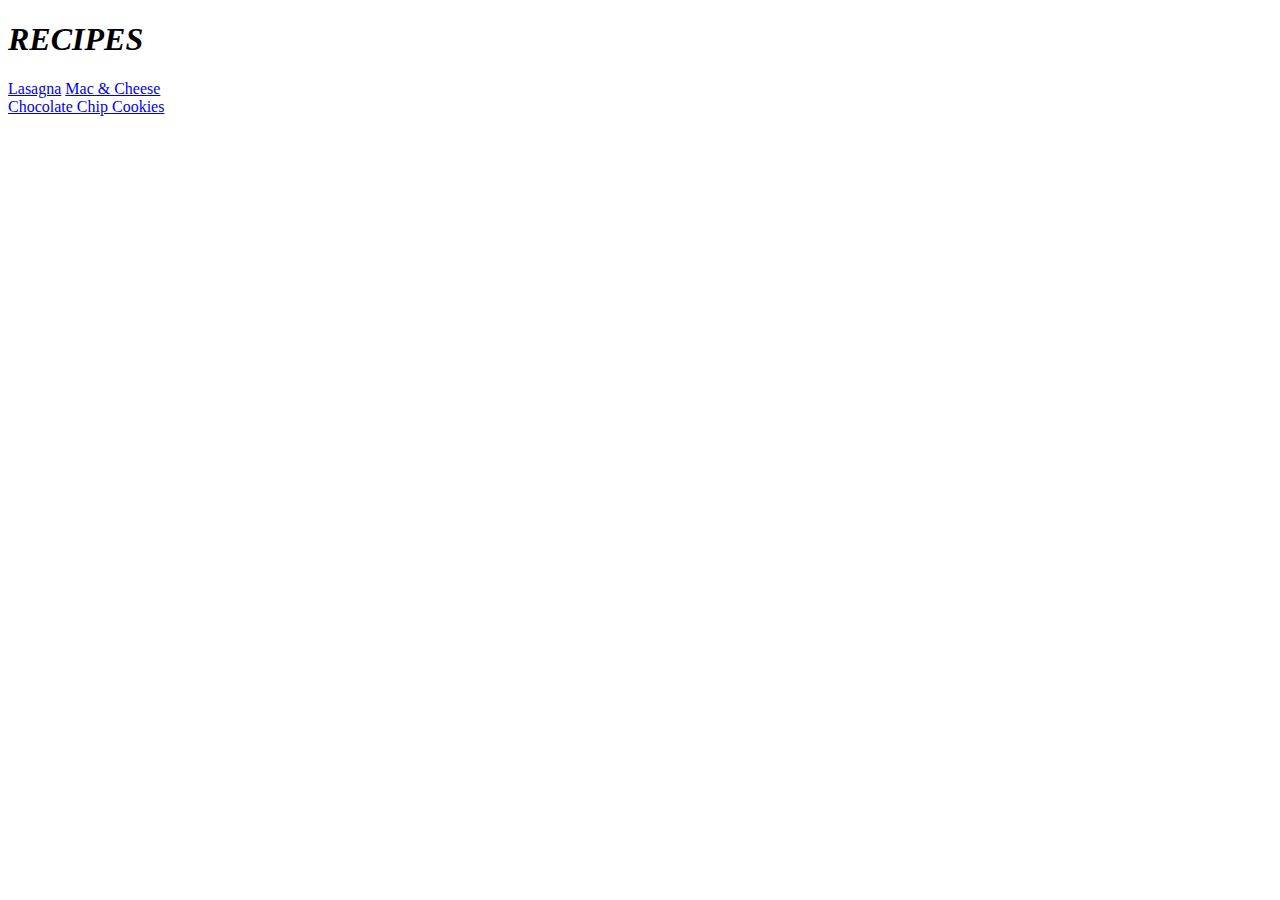
<file: 1_Foundations/HTML/index.html>
<!DOCTYPE html>
<html lang="en">
<head>
    <meta charset="UTF-8">
    <meta name="viewport" content="width=device-width, initial-scale=1.0">
    <title>Recipes</title>
</head>
<body>
    <h1><b><i>RECIPES</i></b> </h1>

    <!-- target="_blank" opens link in new tab, the noopener value prevents the opened link from gaining access to the webpage -->
    <a href = "Recipes/lasagna.html", target = "_blank">Lasagna</a>
    <a href = "Recipes/macandcheese.html", target = "_blank"> Mac & Cheese</a><br>
    <a href = "Recipes/chococookies.html", target = "_blank"> Chocolate Chip Cookies </a><br>
    
</body>
</html>
</file>
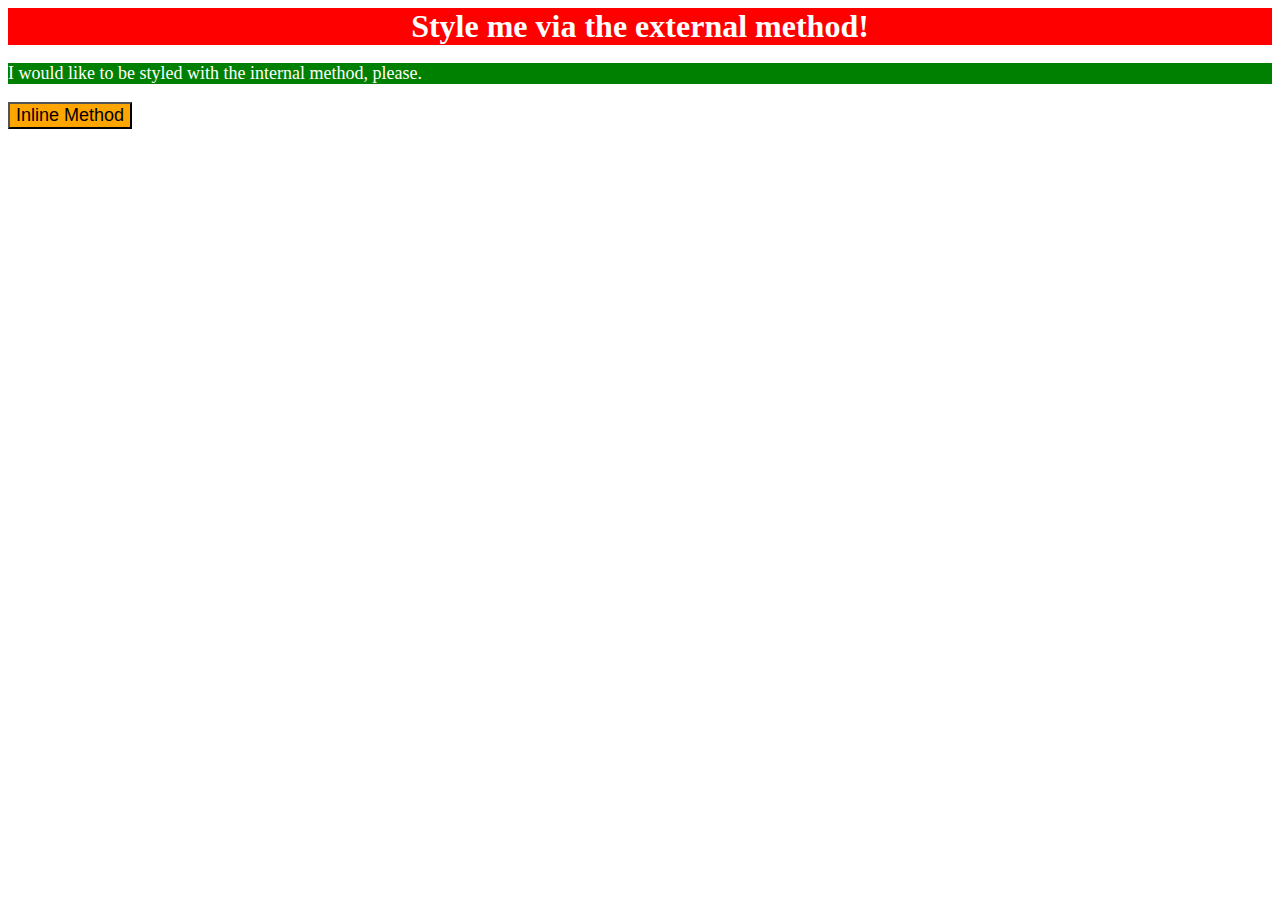
<file: 1_Foundations/CSS/01-css-methods/index.html>
<!DOCTYPE html>
<html lang="en">
  <head>
    <meta charset="UTF-8">
    <meta http-equiv="X-UA-Compatible" content="IE=edge">
    <meta name="viewport" content="width=device-width, initial-scale=1.0">
    <title>Methods for Adding CSS</title>
    <link rel="stylesheet" href="styles.css">

    <style>
      p {
        background-color: green;
        color: white;
        font-size: 18px;
      }
    </style>
  </head>
  <body>
    <div>Style me via the external method!</div>
    <p>I would like to be styled with the internal method, please.</p>
    <button style="background-color: orange; font-size: 18px;">Inline Method</button>
  </body>
</html>
</file>
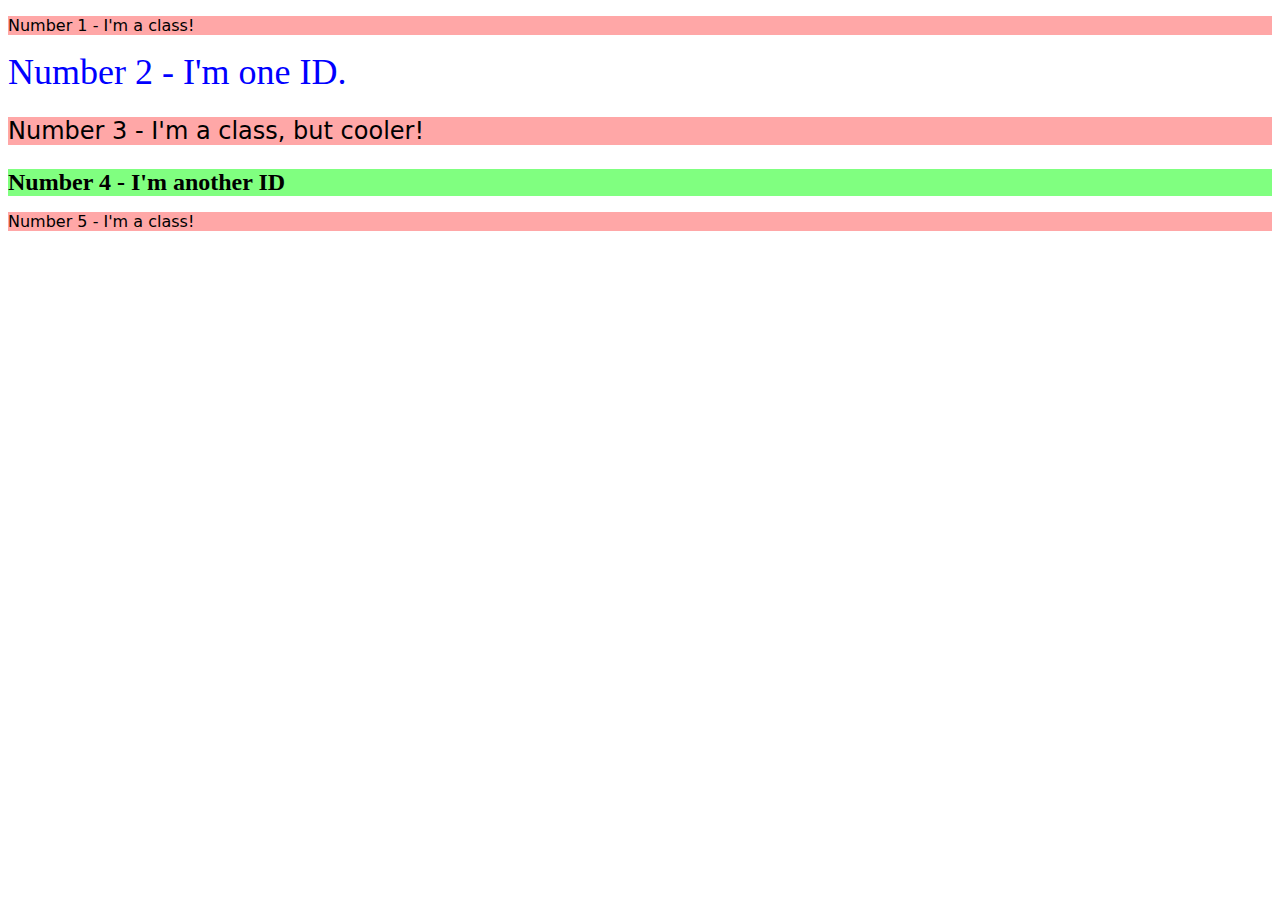
<file: 1_Foundations/CSS/02-class-id-selectors/index.html>
<!DOCTYPE html>
<head>
    <meta charset="UTF-8">
    <title>Class and ID Selectors</title>
    <link rel="stylesheet" href="styles.css">
</head>

<body>
    <p class="odd">Number 1 - I'm a class!</p>

    <div id="two">Number 2 - I'm one ID.</div>

    <p class="odd adjust-font-size">Number 3 - I'm a class, but cooler!</p>

    <div id="four" class="adjust-font-size">Number 4 - I'm another ID</div>

    <p class="odd">Number 5 - I'm a class!</p>
</body>
</file>
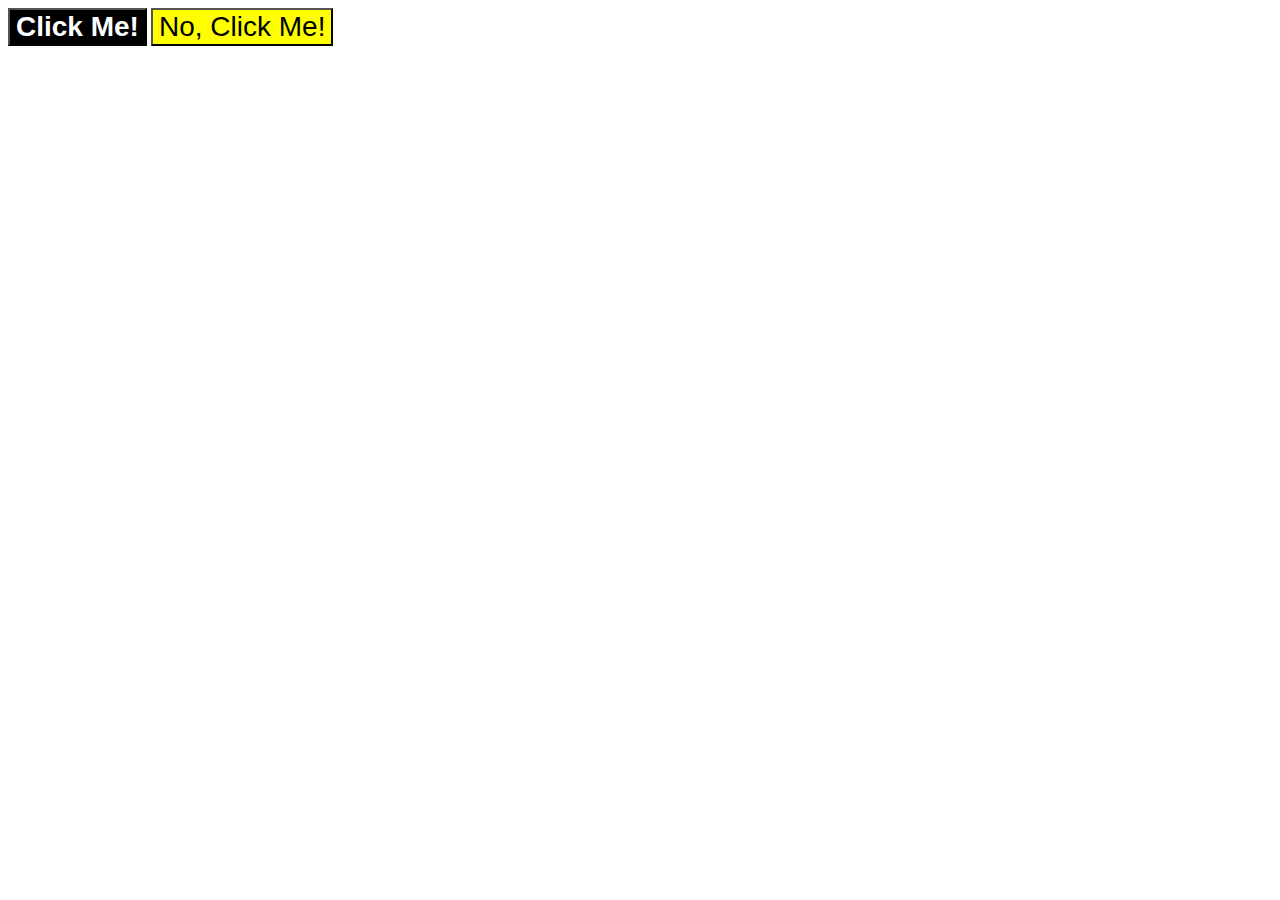
<file: 1_Foundations/CSS/03-group-selectors/index.html>
<!DOCTYPE html>
  <html lang="en">
  <head>
    <meta charset="UTF-8">
    <meta http-equiv="X-UA-Compatible" content="IE=edge">
    <meta name="viewport" content="width=device-width, initial-scale=1.0">
    <title>Grouping Selectors</title>
    <link rel="stylesheet" href="styles.css">
  </head>
  <body>
    <button class="inverted">Click Me!</button>
    <button class="fancy">No, Click Me!</button>
  </body>
</html>
</file>
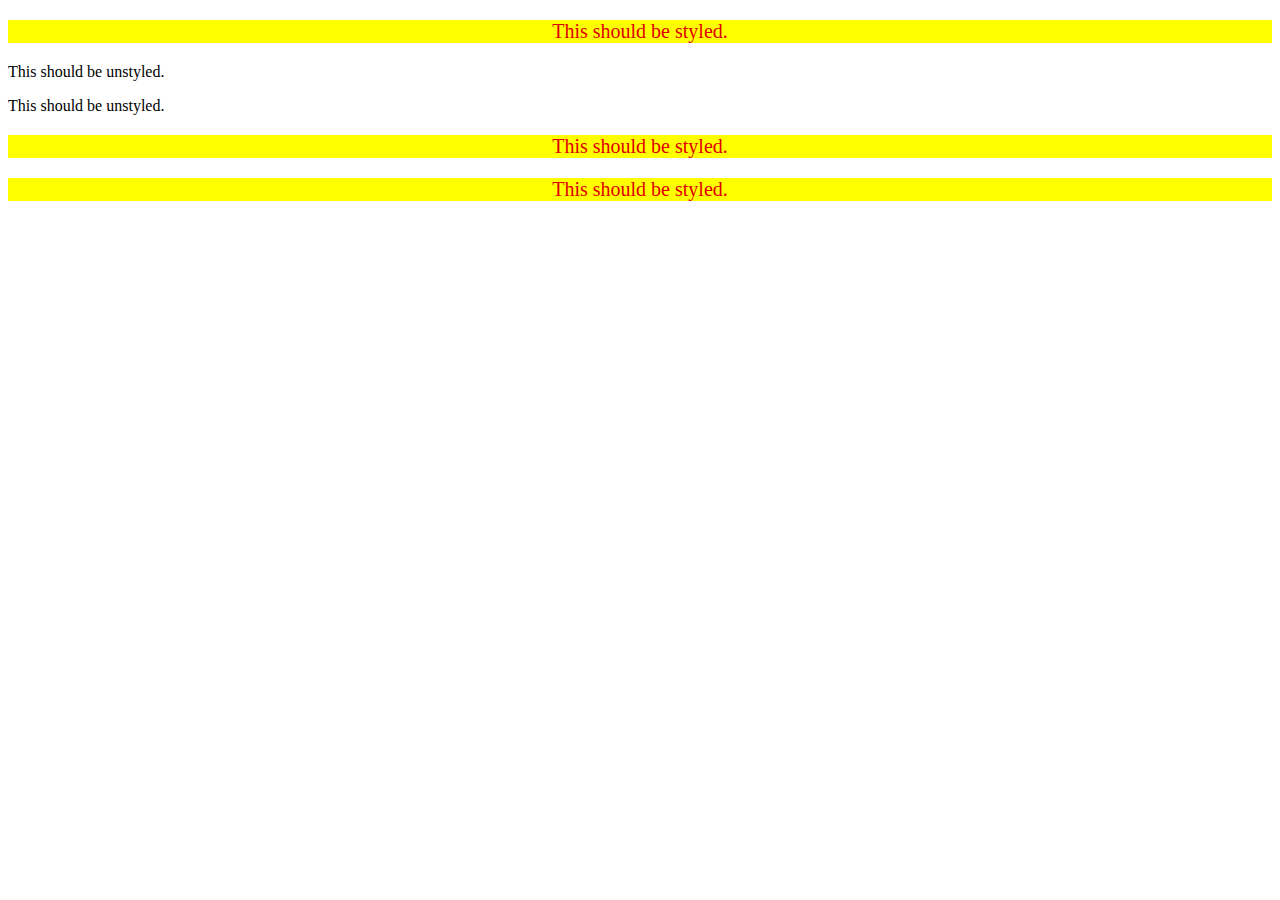
<file: 1_Foundations/CSS/05-descendant-combinator/index.html>
<!DOCTYPE html>
<html lang="en">
  <head>
    <meta charset="UTF-8">
    <meta http-equiv="X-UA-Compatible" content="IE=edge">
    <meta name="viewport" content="width=device-width, initial-scale=1.0">
    <title>Descendant Combinator</title>
    <link rel="stylesheet" href="styles.css">
  </head>
  <body>
    <div class="container">
      <p class="text">This should be styled.</p>
    </div>
    <p class="text">This should be unstyled.</p>
    <p class="text">This should be unstyled.</p>
    <div class="container">
      <p class="text">This should be styled.</p>
      <p class="text">This should be styled.</p>
    </div>
  </body>
</html>
</file>
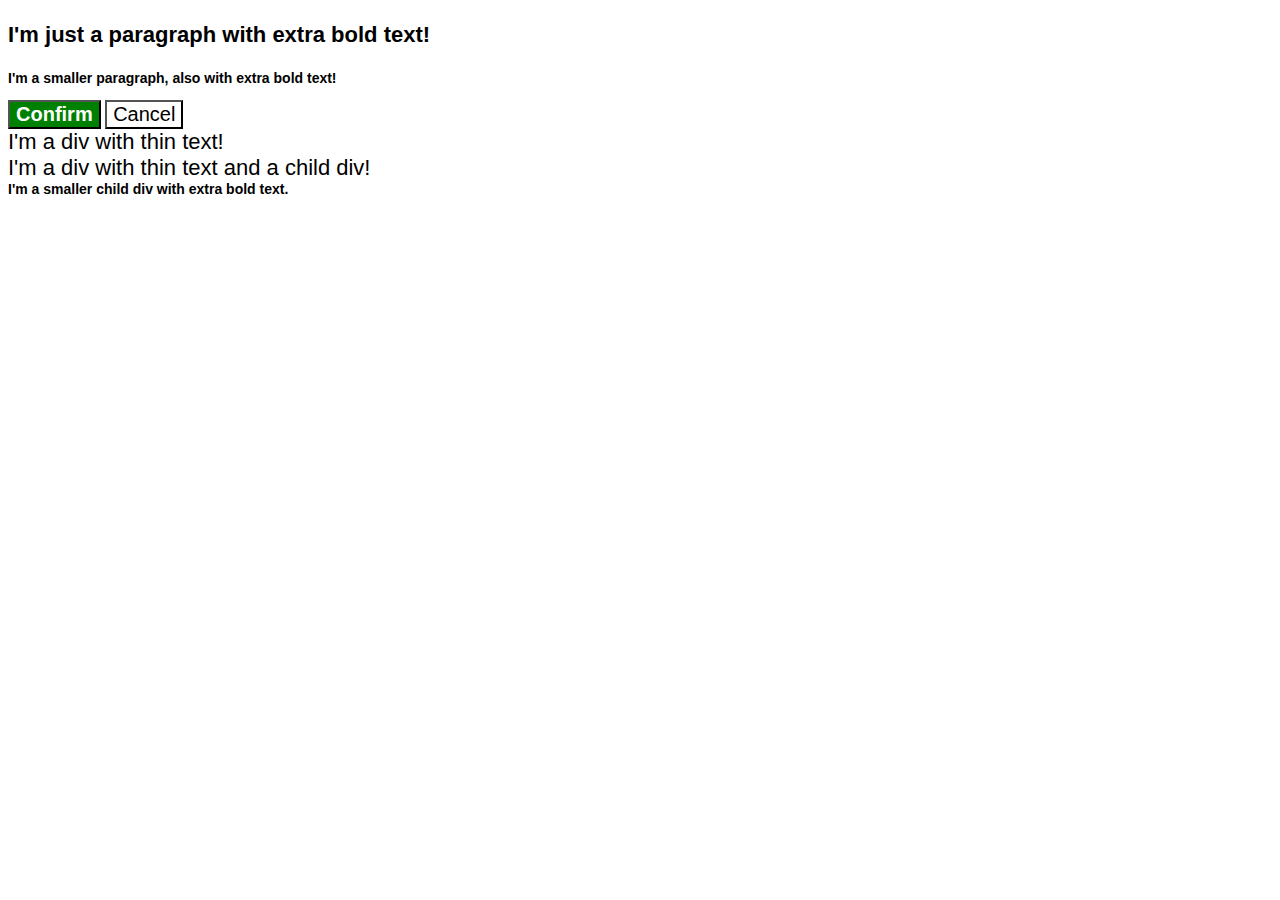
<file: 1_Foundations/CSS/06-cascade-fix/index.html>
<!DOCTYPE html>
<html lang="en">

  <head>
    <meta charset="UTF-8">
    <meta http-equiv="X-UA-Compatible" content="IE=edge">
    <meta name="viewport" content="width=device-width, initial-scale=1.0">
    <title>Fix the Cascade</title>
    <link rel="stylesheet" href="styles.css">
  </head>
  <body>
    <p class="para">I'm just a paragraph with extra bold text!</p>
    <p class="para small-para">I'm a smaller paragraph, also with  extra bold text!</p>

    <button id="confirm-button" class="button confirm">Confirm</button>
    <button id="cancel-button" class="button cancel">Cancel</button>

    <div class="text">I'm a div with thin text!</div>
    <div class="text">I'm a div with thin text and a child div!
      <div class="text child">I'm a smaller child div with extra bold text.</div>
    </div>
  </body>
</html>
</file>
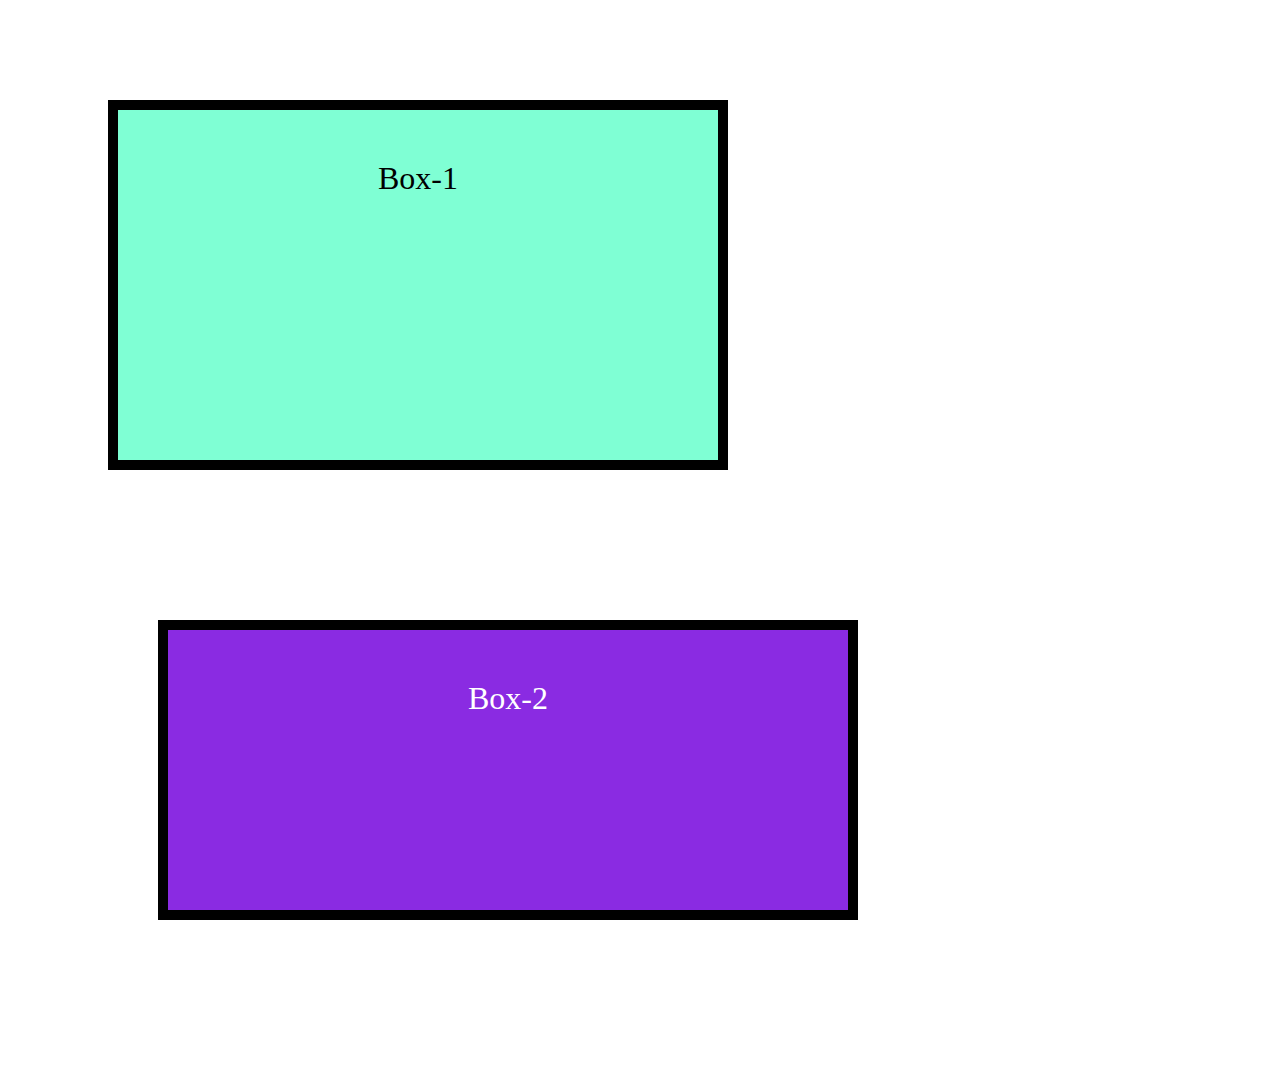
<file: 1_Foundations/CSS/07-box-model/index.html>
<!DOCTYPE html>
<html lang="eng">
    <head>
        <meta charset="UTF-8">
        <title>The Box Model</title>
        <link rel="stylesheet" href="styles.css">
    </head>

    <body>
        <div class="box-1">Box-1 </div>
        <div class="box-2">Box-2 </div>
    </body>
</html>
</file>
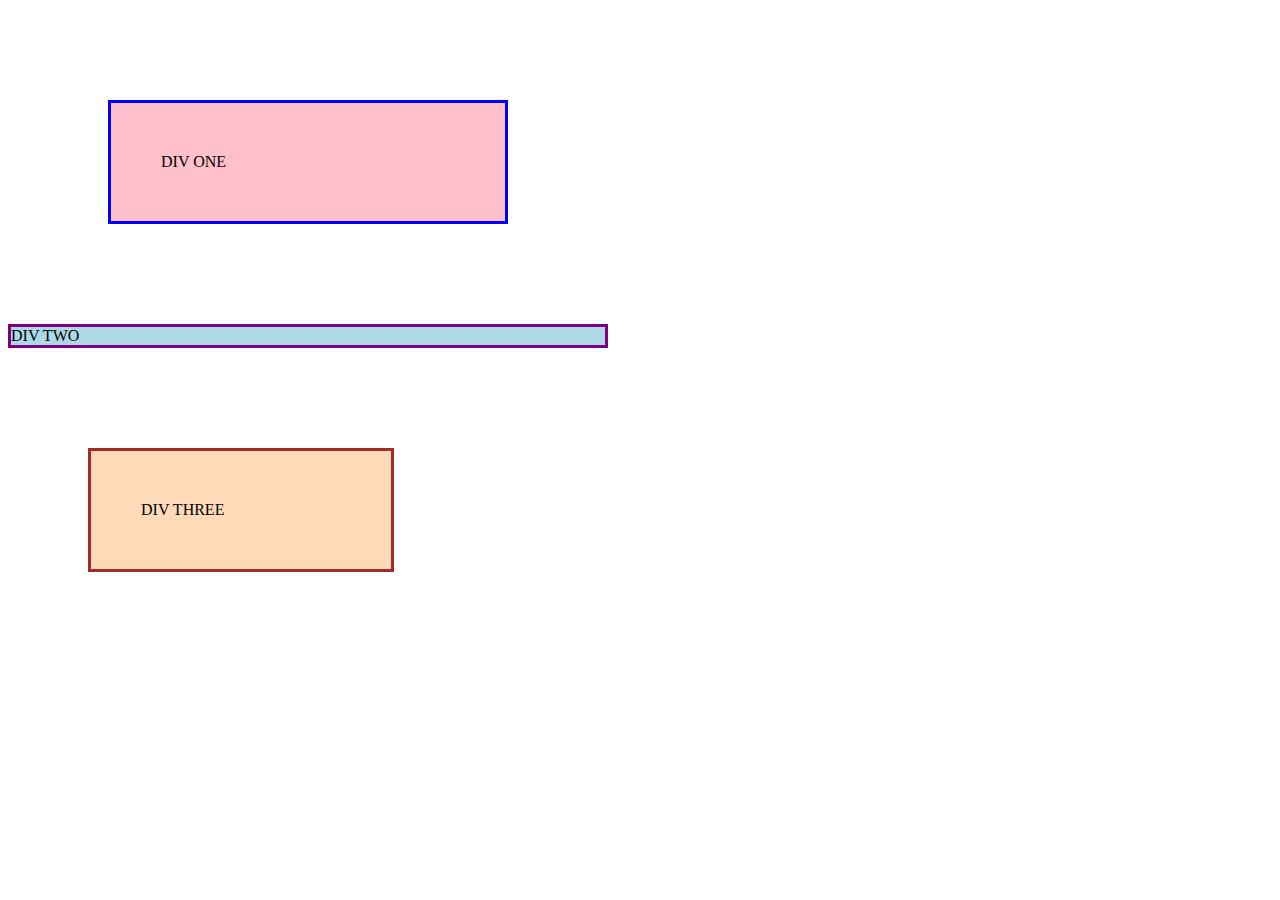
<file: 1_Foundations/CSS/08-margin-and-padding1/index.html>
<!DOCTYPE html>
<html lang="en">
  <head>
    <meta charset="UTF-8">
    <meta http-equiv="X-UA-Compatible" content="IE=edge">
    <meta name="viewport" content="width=device-width, initial-scale=1.0">
    <title>Margin and Padding exercise</title>
    <link rel="stylesheet" href="styles.css">
  </head>
  <body>
    <div class="one">
      DIV ONE
    </div>
    <div class="two">
      DIV TWO
    </div>
    <div class="three">
      DIV THREE
    </div>
  </body>
</html>
</file>
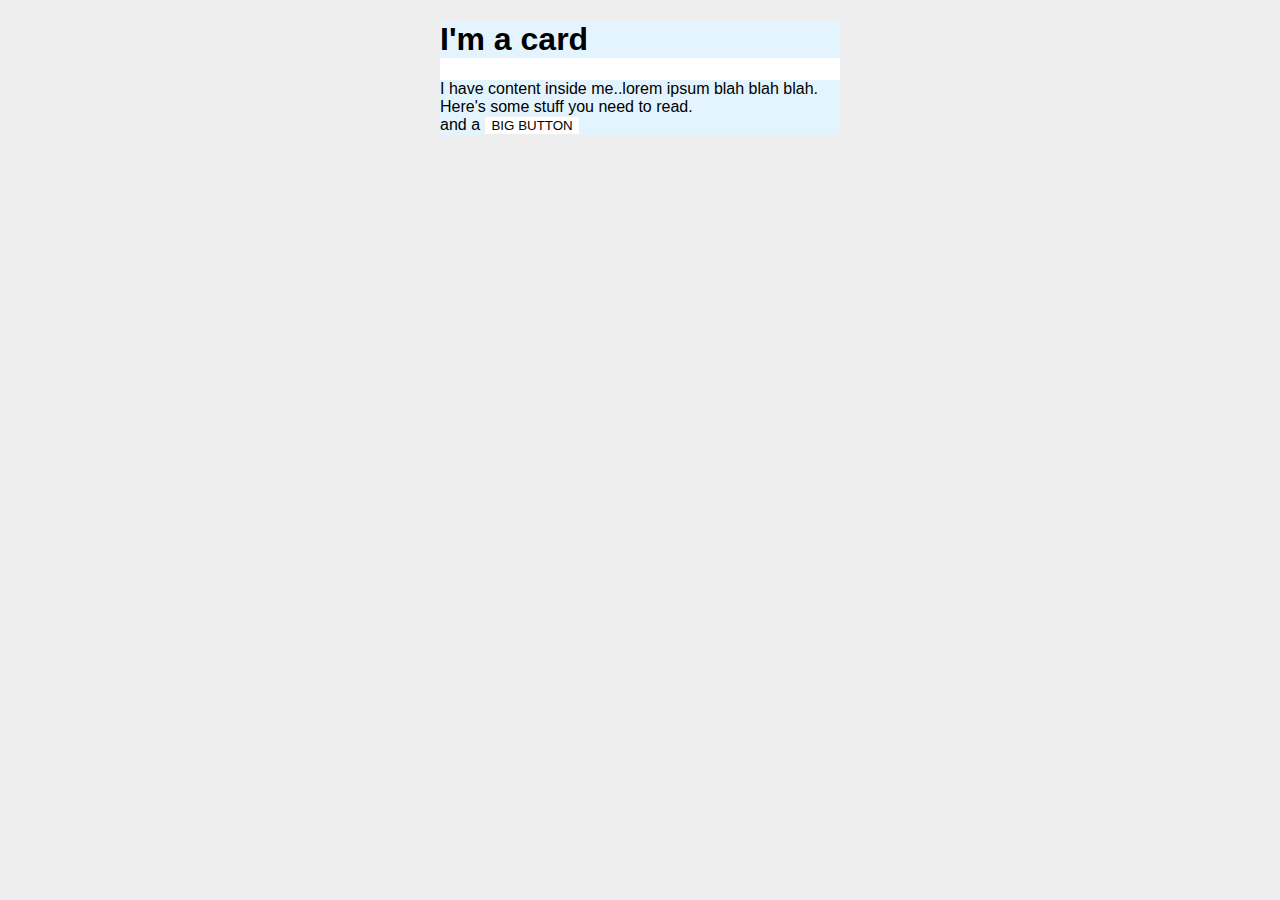
<file: 1_Foundations/CSS/09-margin-and-padding2/index.html>
<!DOCTYPE html>
<html lang="en">
  <head>
    <meta charset="UTF-8">
    <meta http-equiv="X-UA-Compatible" content="IE=edge">
    <meta name="viewport" content="width=device-width, initial-scale=1.0">
    <title>Margin and Padding exercise 2</title>
    <link rel="stylesheet" href="styles.css">
  </head>
  <body>
    <div class="card">
      <h1 class="title">I'm a card</h1>
      <div class="content">I have content inside me..lorem ipsum blah blah blah. Here's some stuff you need to read.</div>
      <div class="button-container">and a <button>BIG BUTTON</button></div>
    </div>
  </body>
</html>
</file>
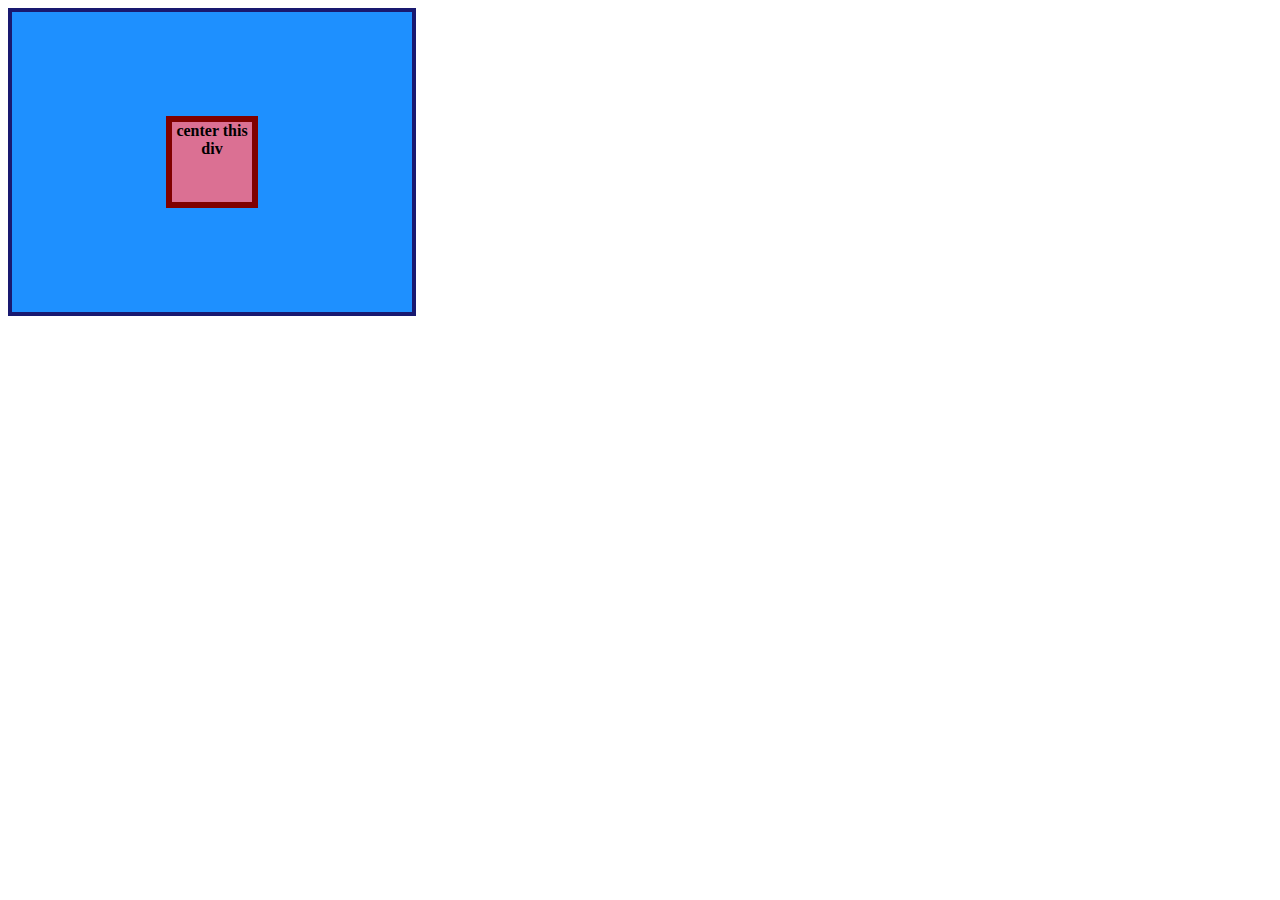
<file: 1_Foundations/CSS/10-flex-center/index.html>
<!DOCTYPE html>
<html lang="en">
  <head>
    <meta charset="UTF-8">
    <meta http-equiv="X-UA-Compatible" content="IE=edge">
    <meta name="viewport" content="width=device-width, initial-scale=1.0">
    <title>CENTER THIS DIV</title>
    <link rel="stylesheet" href="styles.css">
  </head>
  <body>
    <div class="container">
      <div class="box">center this div</div>
    </div>
  </body>
</html>
</file>
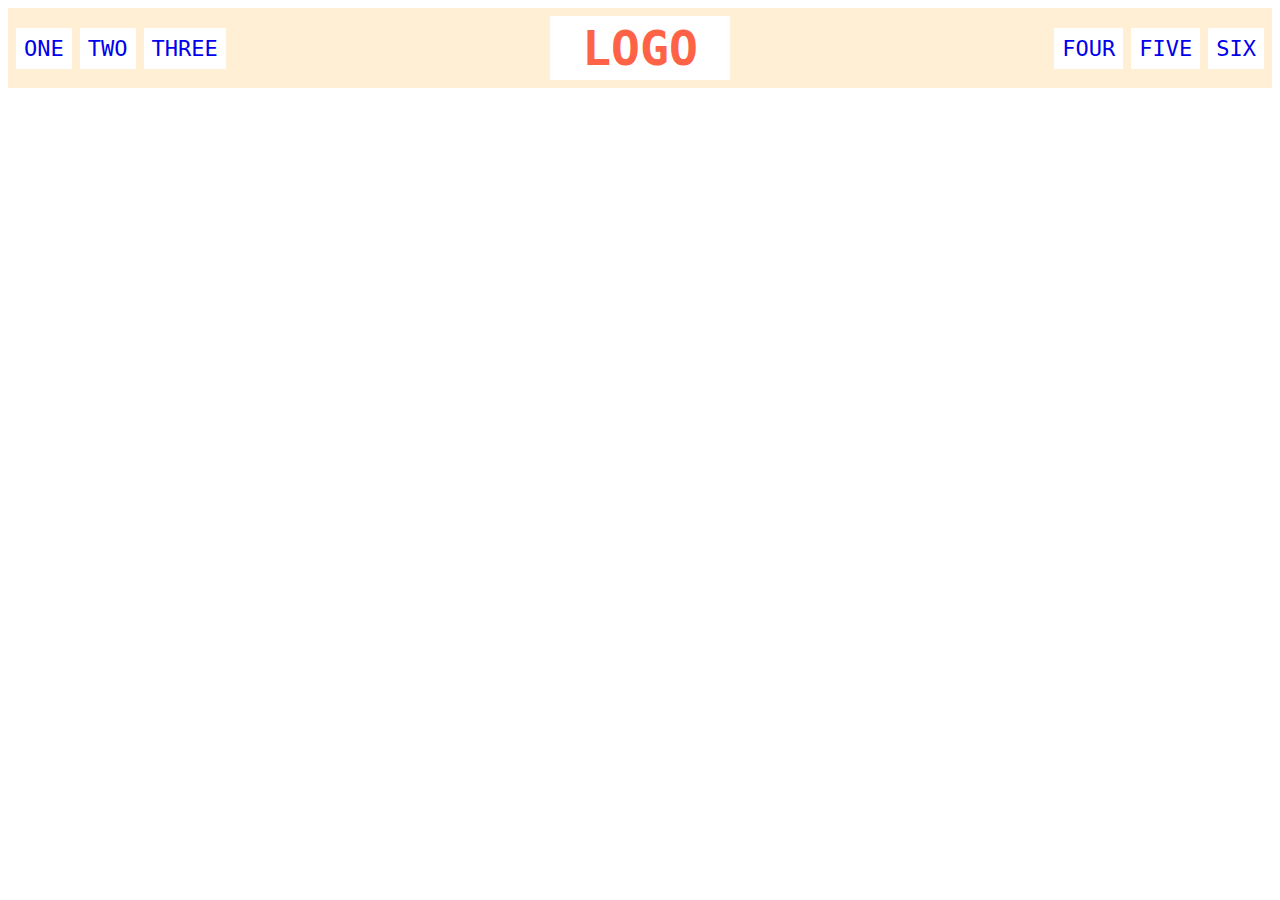
<file: 1_Foundations/CSS/11-flex-header1/index.html>
<!DOCTYPE html>
<html lang="en">
  <head>
    <meta charset="UTF-8">
    <meta http-equiv="X-UA-Compatible" content="IE=edge">
    <meta name="viewport" content="width=device-width, initial-scale=1.0">
    <title>Flex Header</title>
    <link rel="stylesheet" href="styles.css">
  </head>
  <body>
    <div class="header">
      <div class="left-links">
        <ul>
          <li><a href="#">ONE</a></li>
          <li><a href="#">TWO</a></li>
          <li><a href="#">THREE</a></li>
        </ul>
      </div>
      <div class="logo">LOGO</div>
      <div class="right-links">
        <ul>
          <li><a href="#">FOUR</a></li>
          <li><a href="#">FIVE</a></li>
          <li><a href="#">SIX</a></li>
        </ul>
      </div>
    </div>
  </body>
</html>
</file>
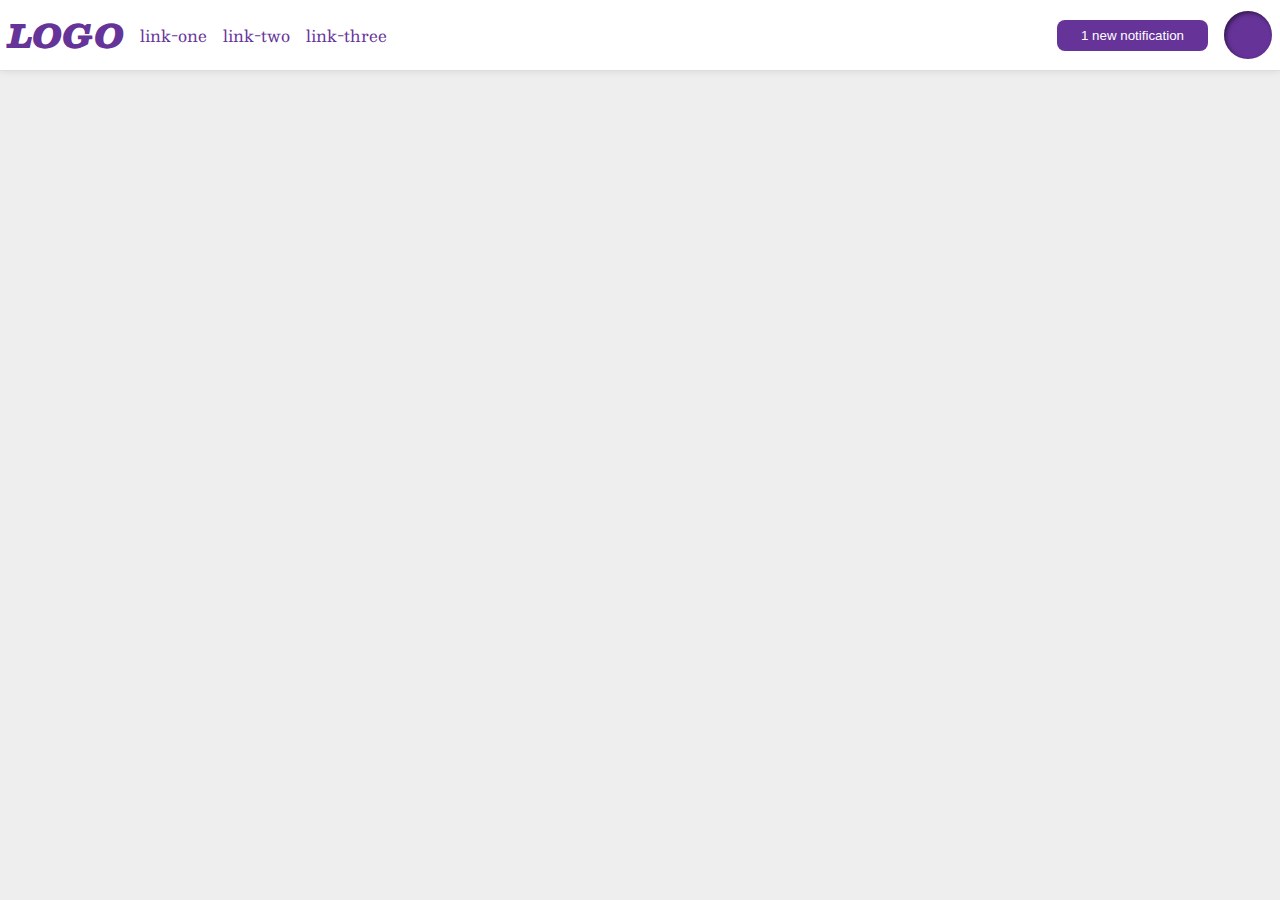
<file: 1_Foundations/CSS/12-flex-header2/index.html>
<!DOCTYPE html>
<html lang="en">
  <head>
    <meta charset="UTF-8">
    <meta http-equiv="X-UA-Compatible" content="IE=edge">
    <meta name="viewport" content="width=device-width, initial-scale=1.0">
    <title>Flex Header 2</title>
    <link rel="stylesheet" href="styles.css">
  </head>
  <body>
    <div class="header">
      <div class="left">
        <div class="logo">
          LOGO
        </div>
        <ul class="links">
          <li><a href="https://google.com">link-one</a></li>
          <li><a href="https://google.com">link-two</a></li>
          <li><a href="https://google.com">link-three</a></li>
        </ul>
      </div>
      <div class="right">
        <button class="notifications">
          1 new notification
        </button>
        <div class="profile-image"></div>
      </div>
    </div>
  </body>
</html>
</file>
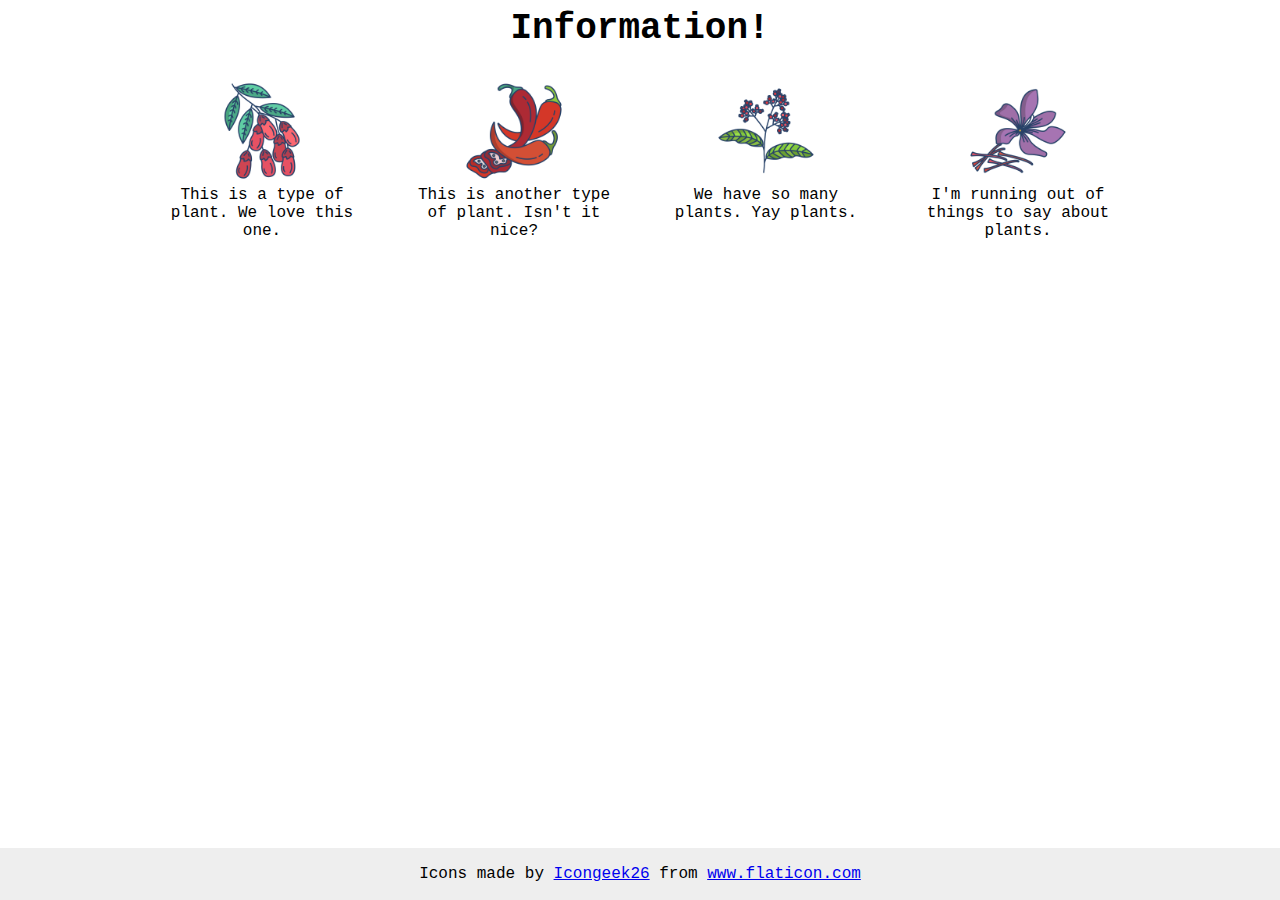
<file: 1_Foundations/CSS/13-flex-information/index.html>
<!DOCTYPE html>
<html lang="en">
  <head>
    <meta charset="UTF-8">
    <meta http-equiv="X-UA-Compatible" content="IE=edge">
    <meta name="viewport" content="width=device-width, initial-scale=1.0">
    <title>Information</title>
    <link rel="stylesheet" href="styles.css">
  </head>
  <body>
    <div class="title">Information!</div>

    <div class="container">
      <div class="info">
        <img src="./images/barberry.png" alt="barberry">
        <div class="text">This is a type of plant. We love this one.</div>
      </div>
      <div class="info">
        <img src="./images/chilli.png" alt="chili">
        <div class="text">This is another type of plant. Isn't it nice?</div>
      </div>
      <div class="info">
        <img src="./images/pepper.png" alt="pepper">
        <div class="text">We have so many plants. Yay plants.</div>
      </div>
      <div class="info">
        <img src="./images/saffron.png" alt="saffron">
        <div class="text">I'm running out of things to say about plants.</div>
      </div>
    </div>

    <!-- disregard this section, it's here to give attribution to the creator of these icons -->
    <div class="footer">
      <div>Icons made by <a href="https://www.flaticon.com/authors/icongeek26" title="Icongeek26">Icongeek26</a> from <a href="https://www.flaticon.com/" title="Flaticon">www.flaticon.com</a></div>
    </div>
  </body>
</html>
</file>
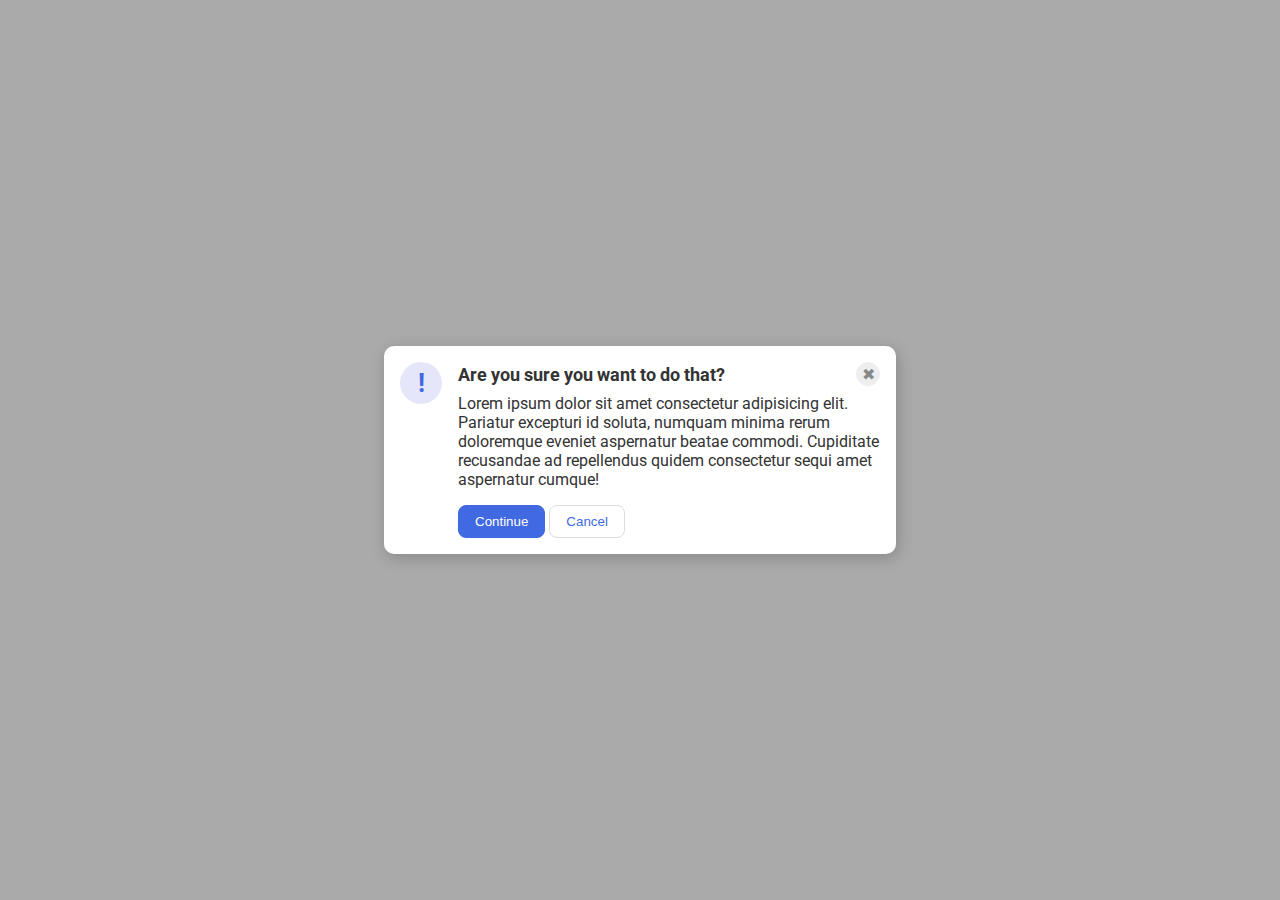
<file: 1_Foundations/CSS/14-flex-modal/index.html>
<!DOCTYPE html>
<html lang="en">
  <head>
    <meta charset="UTF-8">
    <meta http-equiv="X-UA-Compatible" content="IE=edge">
    <meta name="viewport" content="width=device-width, initial-scale=1.0">
    <link rel="stylesheet" href="styles.css">
    <title>Modal</title>
  </head>
  <body>
    <div class="modal">
      <div class="icon">!</div>
      <!-- additional container used here -->
      <div class="container">
        <!-- header div was moved to encompass the close button as well -->
        <div class="header">Are you sure you want to do that?
          <button class="close-button">✖</button>
        </div>
        <div class="text">Lorem ipsum dolor sit amet consectetur adipisicing elit. Pariatur excepturi id soluta, numquam minima rerum doloremque eveniet aspernatur beatae commodi. Cupiditate recusandae ad repellendus quidem consectetur sequi amet aspernatur cumque!</div>
        <button class="continue">Continue</button>
        <button class="cancel">Cancel</button>
      </div>
    </div>
  </body>
</html>
</file>
<file: 1_Foundations/CSS/01-css-methods/styles.css>
div {
    background-color: red;
    color: white;
    font-size: 32px;
    text-align: center;
    font-weight: bold;
  }
</file>
<file: 1_Foundations/CSS/02-class-id-selectors/styles.css>
.odd {
    background-color: rgb(255, 167, 167);
    font-family: Verdana, "DejaVu Sans", sans-serif;
  }
  
  .adjust-font-size {
    font-size: 24px;
  }
  
  #two {
    color: #0000ff;
    font-size: 36px;
  }
  
  /*
      In the id selector 'four' below, we could have also
      added a rule to set the font size to 24px.
  
      However, since the elements 'Number 3' and 'Number 4'
      in the HTML file share the same font size, we reused
      the 'adjust-font-size' class above to help reduce
      duplicate code.
  */
  #four {
    background-color: hsl(120, 100%, 75%);
    font-weight: bold;
  }
</file>
<file: 1_Foundations/CSS/03-group-selectors/styles.css>
.inverted,
.fancy {
  font-family: Helvetica, "Times New Roman", sans-serif;
  font-size: 28px;
}

.inverted {
  background-color: black;
  color: white;
  font-weight: bold;
}

.fancy {
  background-color: yellow;
}
</file>
<file: 1_Foundations/CSS/05-descendant-combinator/styles.css>
.container .text {
    background-color: yellow;
    color: #E00000;
    font-size: 20px;
    text-align: center;
  }
  
  /* Below are some other possible descendant combinators:
  
  div p
  div .text
  .container p
  
  */
</file>
<file: 1_Foundations/CSS/06-cascade-fix/styles.css>
body{
    font-family:Arial, Helvetica, sans-serif;
  }
  
  .para,
  .small-para {
    color: hsl(0, 0%, 0%);
    font-weight: 800;
  }
  
  .para {
    font-size: 22px;
  }
  
  .button {
    background-color: rgb(255, 255, 255);
    color: rgb(0, 0, 0);
    font-size: 20px;
  }
  
  div.text {
    color: rgb(0, 0, 0);
    font-weight: 100;
    font-size: 22px;
  }
  
  /* SOLUTION */
  
  /* 
    For the following rule, we removed it from its original position in the file:
  
    .small-para {
      font-size: 14px;
      font-weight: 800;
    } 
  
    Then we placed it after the .para selector, taking advantage of the rule order since both selectors have the same specificity. 
    
    Another solution would be keeping it in its original place and just chaining selectors, giving this rule a higher specificity:
  
    p.small-para {
      font-size: 14px;
      font-weight: 800;
    }
  */
  
  .small-para {
    font-size: 14px;
    font-weight: 800;
  }
  
  /* 
    For the following rule we removed the original .confirm selector:
  
    .confirm {
      background: green;
      color: white;
      font-weight: bold;
    } 
  
    Then we used an ID selector instead, since it has a higher specificity than the .button selector.
  
    Other solutions would be to simply move the .confirm rule below the .button rule, or to use the .button.confirm selector without moving it:
  
    .button.confirm {
      background: green;
      color: white;
      font-weight: bold;
    }
  */
  
  #confirm-button {
    background: green;
    color: white;
    font-weight: bold;
  }
  
  /*
    For the following rule we first removed it from its original position in the file: 
  
    .child {
      color: rgb(0, 0, 0);
      font-weight: 800;
      font-size: 14px;
    }
  
    Then we added another selector to create a descendant combinator. If we only created a descendant combinator, the specificity would be tied with the
    div.text selector and it would come down to rule order, and if we only moved it, the div.text selector would still have a higher specificity.
    
    Another solution would be to keep the rule where it was and just replace the div selector with the .text selector:
  
    .text .child {
      color: rgb(0, 0, 0);
      font-weight: 800;
      font-size: 14px;
    }
  */
  
  div .child {
    color: rgb(0, 0, 0);
    font-weight: 800;
    font-size: 14px;
  }
</file>
<file: 1_Foundations/CSS/07-box-model/styles.css>
.box-1{
    font-size: xx-large;
    text-align: center;
    box-sizing: content-box;
    background-color: aquamarine;
    width: 500px;
    height: 250px;
    padding: 50px;
    margin: 100px;
    border: 10px solid black;
    
}

.box-2{
    font-size: xx-large;
    text-align: center;
    color: white;
    box-sizing: border-box;
    background-color: blueviolet;
    width: 700px;
    height: 300px;
    padding: 50px;
    margin: 150px;  
    border: 10px solid black;
}
</file>
<file: 1_Foundations/CSS/08-margin-and-padding1/styles.css>
body {
    max-width: 600px;
    margin: 100 auto;
  }
  
  .one {
    background: pink;
    border: 3px solid blue;
    /* CHANGE ME */
    padding: 50px;
    margin: 100px;
  }
  
  .two {
    background: lightblue;
    border: 3px solid purple;
    /* CHANGE ME */
    margin-bottom: 100px;
  }
  
  .three {
    background: peachpuff;
    border: 3px solid brown;
    width: 200px;
    /* CHANGE ME */
    padding: 50px;
    margin-left: 80px;
  }
</file>
<file: 1_Foundations/CSS/09-margin-and-padding2/styles.css>
body {
    background: #eee;
    font-family: sans-serif;
  }
  
  .card {
    width: 400px;
    background: #fff;
    margin: 16px auto;
  }
  
  .title {
    background: #e3f4ff;
  }
  
  .content {
    background: #e3f4ff;
  }
  
  .button-container {
    background: #e3f4ff;
  }
  
  button {
    background: white;
    border: 1px solid #eee;
  }
</file>
<file: 1_Foundations/CSS/10-flex-center/styles.css>
.container {
    background: dodgerblue;
    border: 4px solid midnightblue;
    width: 400px;
    height: 300px;
  }
  
  /*Text wala box agaya*/
  .box {
    background: palevioletred;
    font-weight: bold;
    text-align: center;
    border: 6px solid maroon;
    width: 80px;
    height: 80px;
  }
  
  /* SOLUTION */
  
  /* disclaimer: duplicating the `.container` selector here isn't best practice.
  In your solution you probably put it right inside the existing `.container`,
  which _is_ the best practice. 
  
  We separated it out here to make it extra clear what has changed. */
  /* ab wo box with text center mai aaayega*/
  .container {
    display: flex;
    align-items: center;
    justify-content: center;
  }
</file>
<file: 1_Foundations/CSS/11-flex-header1/styles.css>
.header  {
    font-family: monospace;
    background: papayawhip;
  }
  
  .logo {
    font-size: 48px;
    font-weight: 900;
    color: tomato;
    background: white;
    padding: 4px 32px;
  }
  
  ul {
    /* this removes the dots on the list items*/
    list-style-type: none;
  }
  
  a {
    font-size: 22px;
    background: white;
    padding: 8px;
    /* this removes the line under the links */
    text-decoration: none;
  }
  
  /* SOLUTION */
  
  .header {
    padding: 8px;
    display: flex;
    align-items: center;
    justify-content: space-between;
  }
  
  ul {
    display: flex;
    margin: 0;
    padding: 0;
    gap: 8px;
  }
</file>
<file: 1_Foundations/CSS/12-flex-header2/styles.css>
/* this is some magical font-importing.  
you'll learn about it later. */
@import url('https://fonts.googleapis.com/css2?family=Besley:ital,wght@0,400;1,900&display=swap');

body {
  margin: 0;
  background: #eee;
  font-family: Besley, serif;
}

.header {
  background: white;
  border-bottom: 1px solid #ddd;
  box-shadow: 0 0 8px rgba(0,0,0,.1);
}

.profile-image {
  background: rebeccapurple;
  box-shadow: inset 2px 2px 4px rgba(0,0,0,.5);
  border-radius: 50%;
  width: 48px;
  height:  48px;
}

.logo {
  color: rebeccapurple;
  font-size: 32px;
  font-weight: 900;
  font-style: italic;
}

button {
  border: none;
  border-radius: 8px;
  background: rebeccapurple;
  color: white;
  padding: 8px 24px;
}

a {
  /* this removes the line under our links */
  text-decoration: none;
  color: rebeccapurple;
}

ul {
  list-style-type: none;
}

/* SOLUTION */

.header {
  display: flex;
  justify-content: space-between;
  padding: 8px;
}

ul {
  display: flex;
  margin: 0;
  padding: 0;
  gap: 16px;
}

.left, .right {
  display: flex;
  align-items: center;
  gap: 16px;
}
</file>
<file: 1_Foundations/CSS/13-flex-information/styles.css>
body {
    font-family: 'Courier New', Courier, monospace;
  }
  
  img {
    width: 100px;
    height: 100px;
  }
  
  .title {
    font-size: 36px;
    font-weight: 900;
  }
  
  /* do not edit this footer */
  .footer {
    position: fixed;
    bottom: 0;
    left: 0;
    right: 0;
    height: 52px;
    display: flex;
    align-items: center;
    justify-content: center;
    background: #eee;
  }
  
  /* SOLUTION */
  
  body {
    text-align: center;
  }
  
  .title {
    margin-bottom: 32px;
  }
  
  .container {
    display: flex;
    justify-content: center;
    gap: 52px;
  }
  
  .info {
    max-width: 200px;
  }
</file>
<file: 1_Foundations/CSS/14-flex-modal/styles.css>
@import url('https://fonts.googleapis.com/css2?family=Roboto:wght@400;700&display=swap');

html, body {
  height: 100%;
}

body {
  font-family: Roboto, sans-serif;
  margin: 0;
  background: #aaa;
  color: #333;
  /* I'll give you this one for free */
  display: flex;
  align-items: center;
  justify-content: center;
}

.modal {
  background: white;
  width: 480px;
  border-radius: 10px;
  box-shadow: 2px 4px 16px rgba(0,0,0,.2);
}

.icon {
  color: royalblue;
  font-size: 26px;
  font-weight: 700;
  background: lavender;
  width: 42px;
  height: 42px;
  border-radius: 50%;
  display: flex;
  align-items: center;
  justify-content: center;
}

.close-button {
  background: #eee;
  border-radius: 50%;
  color: #888;
  font-weight: 400;
  font-size: 16px;
  height: 24px;
  width: 24px;
  display: flex;
  align-items: center;
  justify-content: center;
  border: 1px solid #eee;
  padding: 0;
}

button {
  cursor: pointer;
  padding: 8px 16px;
  border-radius: 8px;
}

button.continue {
  background: royalblue;
  border: 1px solid royalblue;
  color: white;
}

button.cancel {
  background: white;
  border: 1px solid #ddd;
  color: royalblue;
}


.modal {
  display: flex;
  gap: 16px;
  padding: 16px;
}

.icon {
  /* this keeps the icon from getting smashed by the text */
  flex-shrink: 0;
}
/* header container should be wrapped around the button element as well in order for flex style to work */
.header {
  display: flex;
  align-items: center;
  justify-content: space-between;
  font-size: 18px;
  font-weight: 700;
  margin-bottom: 8px;
}

.text {
  margin-bottom: 16px;
}
</file>
